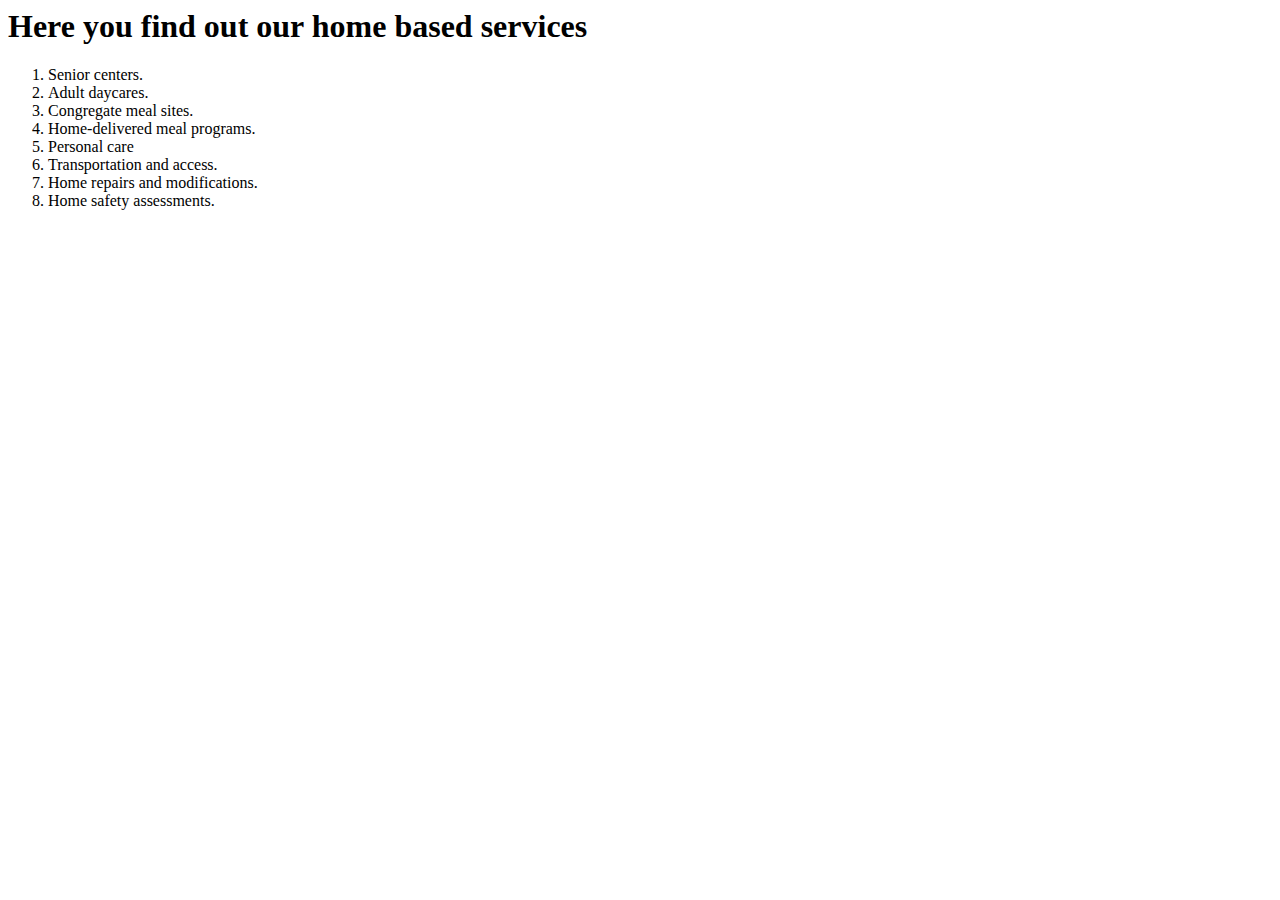
<file: home.html>
<html>
    <head>
        <title>home page</title>
    </head>
    <body>
        <h1>Here you find out our home based services</h1> 
        <p>
            <ol><li>Senior centers.</li>
                <li>Adult daycares.</li>
                    <li>Congregate meal sites.</li>
                        <li>Home-delivered meal programs.</li>
                            <li>Personal care </li>
                                <li>Transportation and access.</li>
                                    <li>Home repairs and modifications.</li>
                                        <li>Home safety assessments.</li> </p>      
    </body>
</html>
</file>
